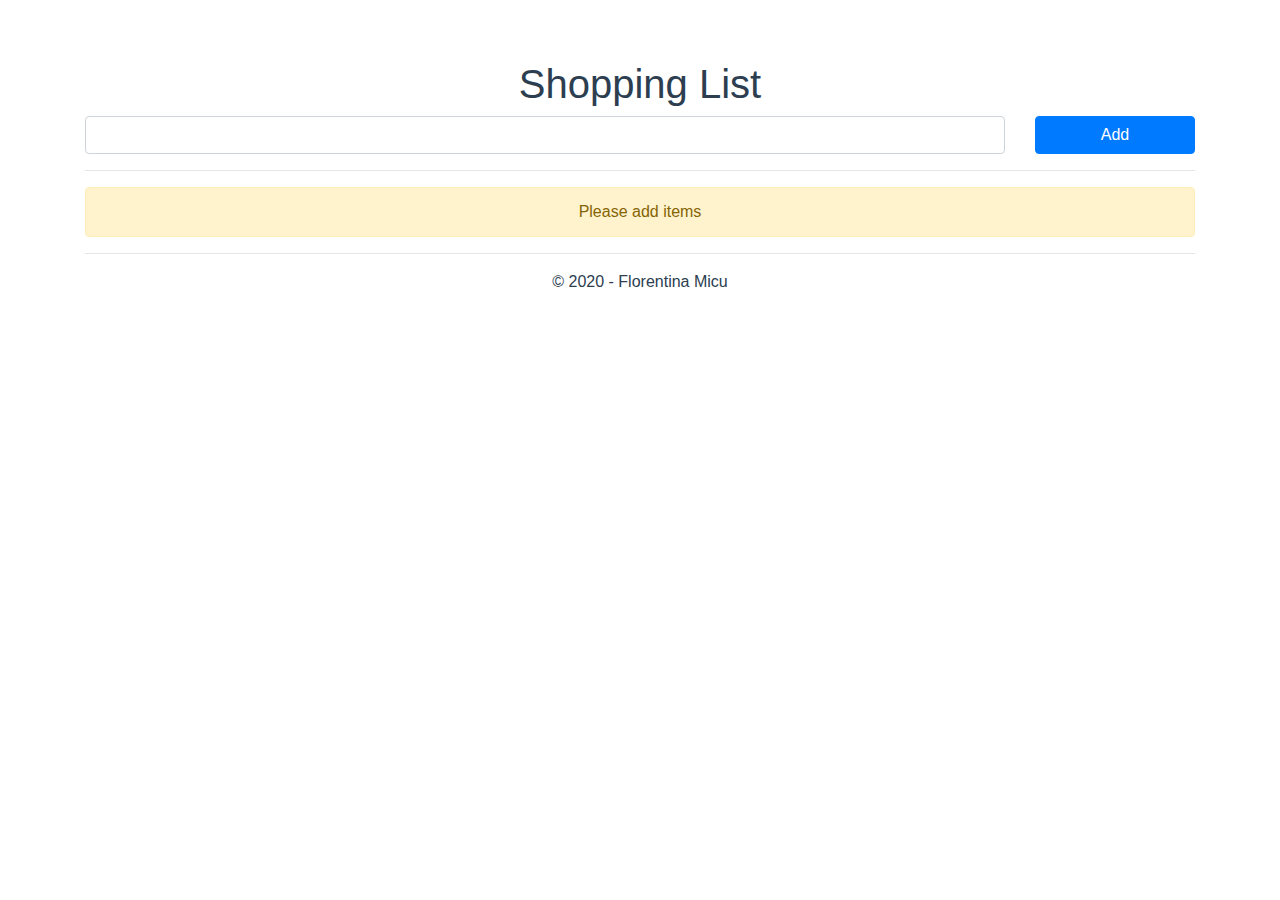
<file: vue/index.html>
<!DOCTYPE html><html lang=en><head><meta charset=utf-8><meta http-equiv=X-UA-Compatible content="IE=edge"><meta name=viewport content="width=device-width,initial-scale=1"><link rel=icon href=favicon.ico><title>my-shopping-list</title><link href=css/app.d40fc157.css rel=preload as=style><link href=css/chunk-vendors.e2c2e270.css rel=preload as=style><link href=js/app.4ee5e605.js rel=preload as=script><link href=js/chunk-vendors.75f7d4fd.js rel=preload as=script><link href=css/chunk-vendors.e2c2e270.css rel=stylesheet><link href=css/app.d40fc157.css rel=stylesheet></head><body><noscript><strong>We're sorry but my-shopping-list doesn't work properly without JavaScript enabled. Please enable it to continue.</strong></noscript><div id=app></div><script src=js/chunk-vendors.75f7d4fd.js></script><script src=js/app.4ee5e605.js></script></body></html>
</file>
